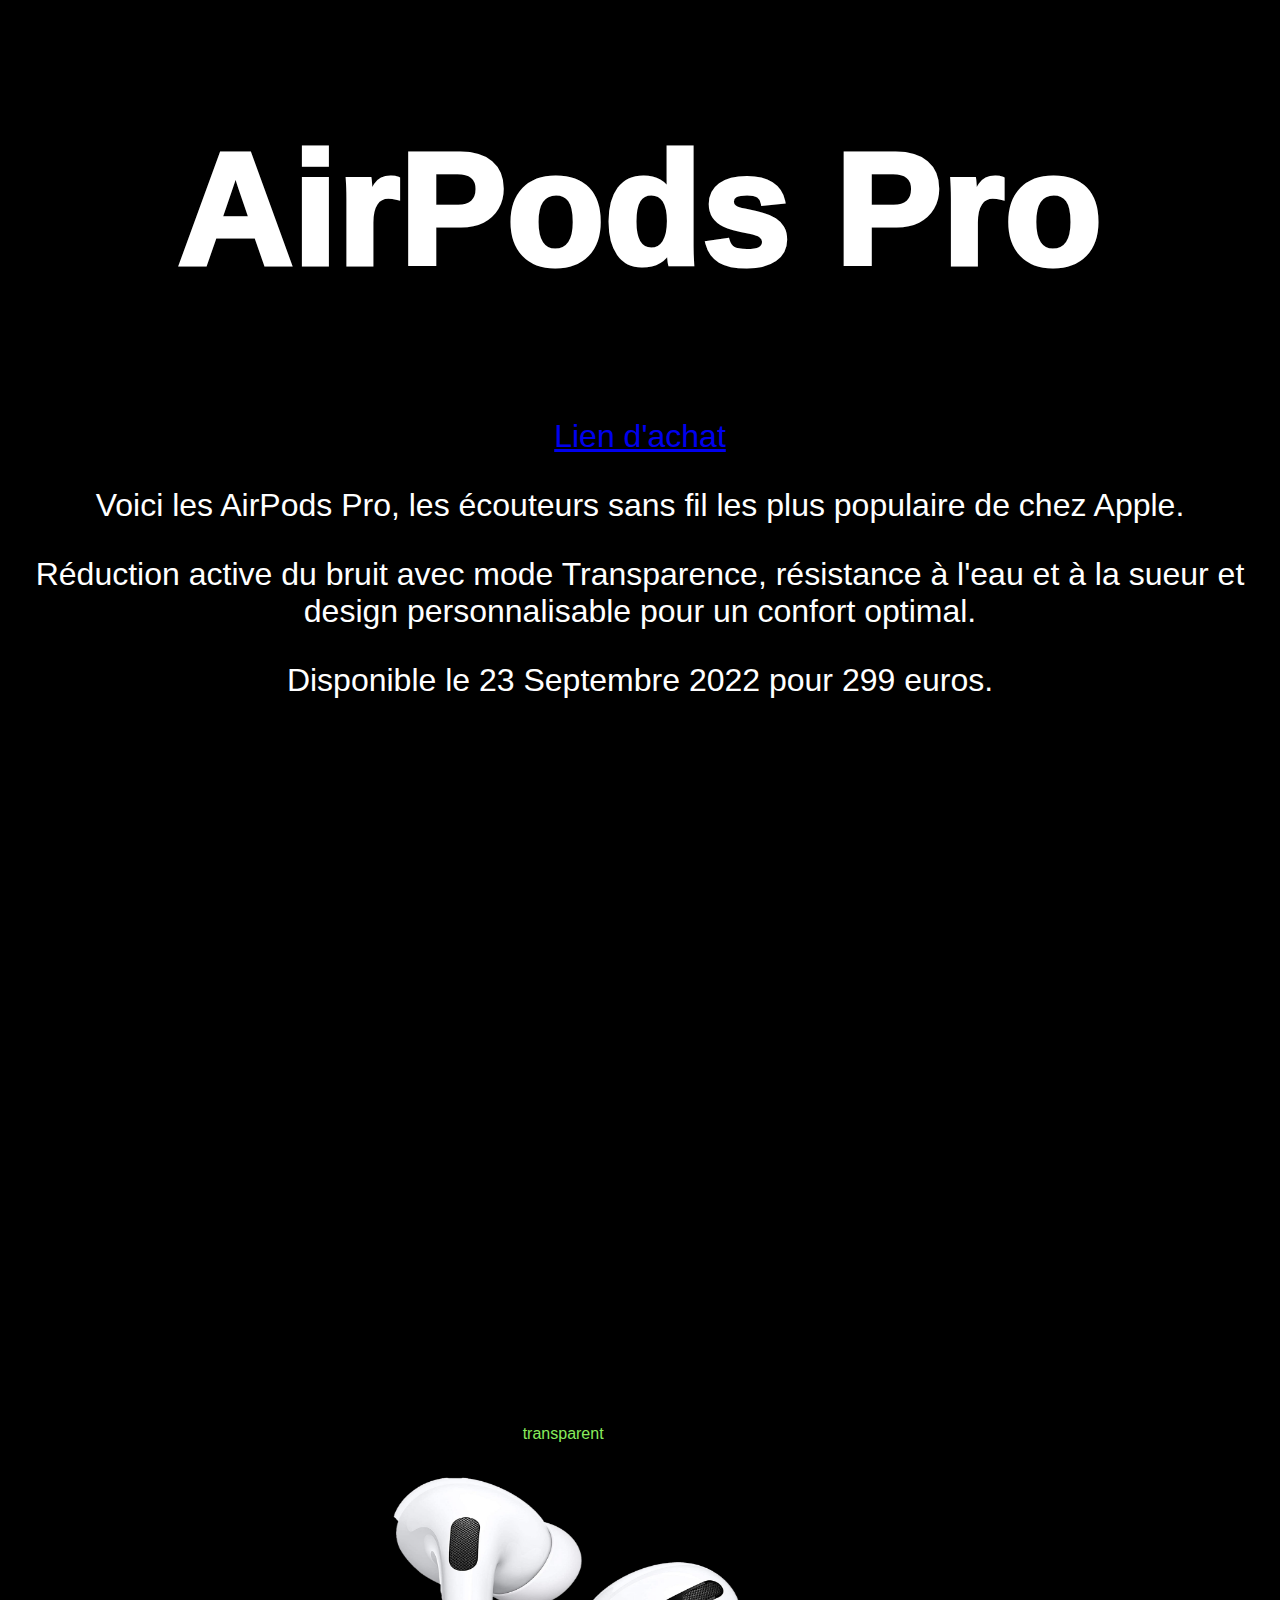
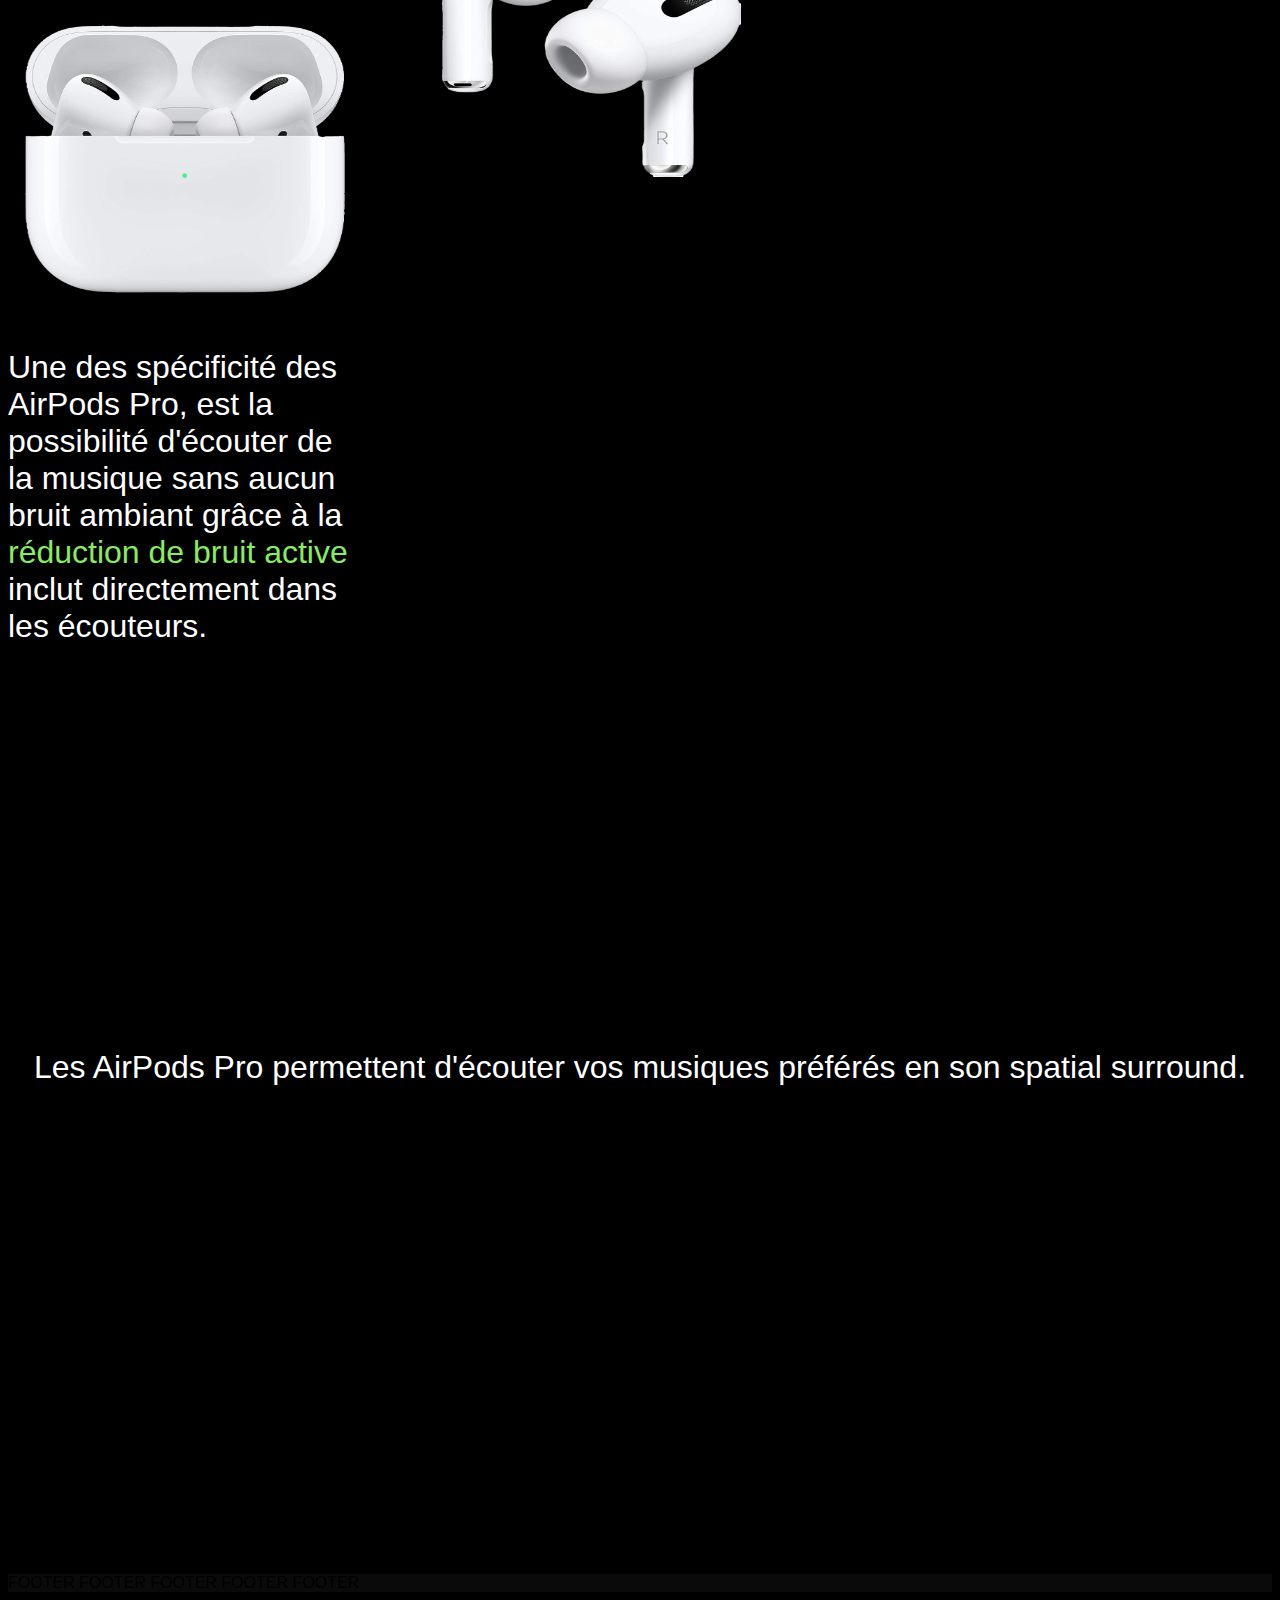
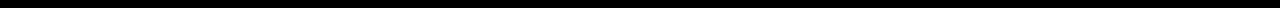
<file: airpods_pro.html>
<!DOCTYPE html>

<html lang="en">
<head>
    <meta charset="UTF-8">
    <link rel="stylesheet" href="style.css">
    <meta http-equiv="X-UA-Compatible" content="IE=edge">
    <meta name="viewport" content="width=device-width, initial-scale=1.0">
    <link rel="icon" type="image/png" href="airpods pro.png" />
    <link rel="preconnect" href="https://fonts.googleapis.com">
    <link rel="preconnect" href="https://fonts.gstatic.com" crossorigin>
    <link href="https://fonts.googleapis.com/css2?family=Jost&display=swap" rel="stylesheet"> 
    <title>AirPods Pro (2° génération)</title>
</head>
<header>
    <div class="Header">
        <h1 class="Title">AirPods Pro</h1>
        <a href="https://www.apple.com/fr/airpods-pro/"> Lien d'achat </a>
        <p>Voici les AirPods Pro, les écouteurs sans fil les plus populaire de chez Apple.</p>
        <p>Réduction active du bruit avec mode Transparence, résistance à l'eau et à la sueur et design personnalisable pour un confort optimal.</p>
        <p> Disponible le 23 Septembre 2022 pour 299 euros. </p>
        <iframe width="1000" height="600" src="https://www.youtube.com/embed/TBTgQbjRsqg" title="AirPods Pro | Rebuilt from the sound up | Apple" frameborder="0" allow="accelerometer; autoplay; clipboard-write; encrypted-media; gyroscope; picture-in-picture" allowfullscreen></iframe>
    </div>
</header>
<body>
    
    <section class="container">
        <div class="gauche">
            <img src="case.png" width="350px" height="300px" alt="Coque AirPods Pro">
            <p>Une des spécificité des AirPods Pro, est la possibilité d'écouter de la musique sans aucun bruit ambiant grâce à la <font color="89ec5c">réduction de bruit active</font>  inclut directement dans les écouteurs.</p>
        </div>
        <div class="AirpodsPro">
            
            <p> Ou alors en mode <font color="89ec5c"> transparent</font>, afin de pouvoir entendre le monde qui vous entoure et d'avoir une conversation sans soucis.
            </p>
            <img src="airpods pro.png" width="350px" height="300px" alt="Airpods Pro">
        </div>
        
        <div class="droite">
            
            <p> Zone de Droite</p>
        </div>
        <div class="clear">
            <center>
            

            </center>
        </div>
        <div class="Contenu">
            
            <p> Contenu de la boîte</p>
        </div>
    </section>

    <div class="Son-Spatial">
        
        <p> Les AirPods Pro permettent d'écouter vos musiques préférés en son spatial surround.</p>
    </div>

    <p>Mode transparent</p>
    <p>Mode réduction de bruit</p>
    <p>MagSafe</p>
    <p> Autonomie de 6H et jusqu'à 30H avec le boitier</p>
    <p>Commande Tactile : pause, lecture, changer de musique, volume</p>
    <p>Embouts silicone : XS,S,M,L</p>
    <p>Encoche pour dragonne sur boitier</p>
    <p>Dis Siri</p>
    <p>Localiser mes AirPods Pro</p>
    <p>Résistant à l'eau et à la sueur</p>
    <p>Haut parleur intégré sur boitier</p>
    <p>Partage Audio</p>
    
</body>
<footer>

    <p>FOOTER FOOTER FOOTER FOOTER FOOTER</p>
    
</footer>
</html>
</file>
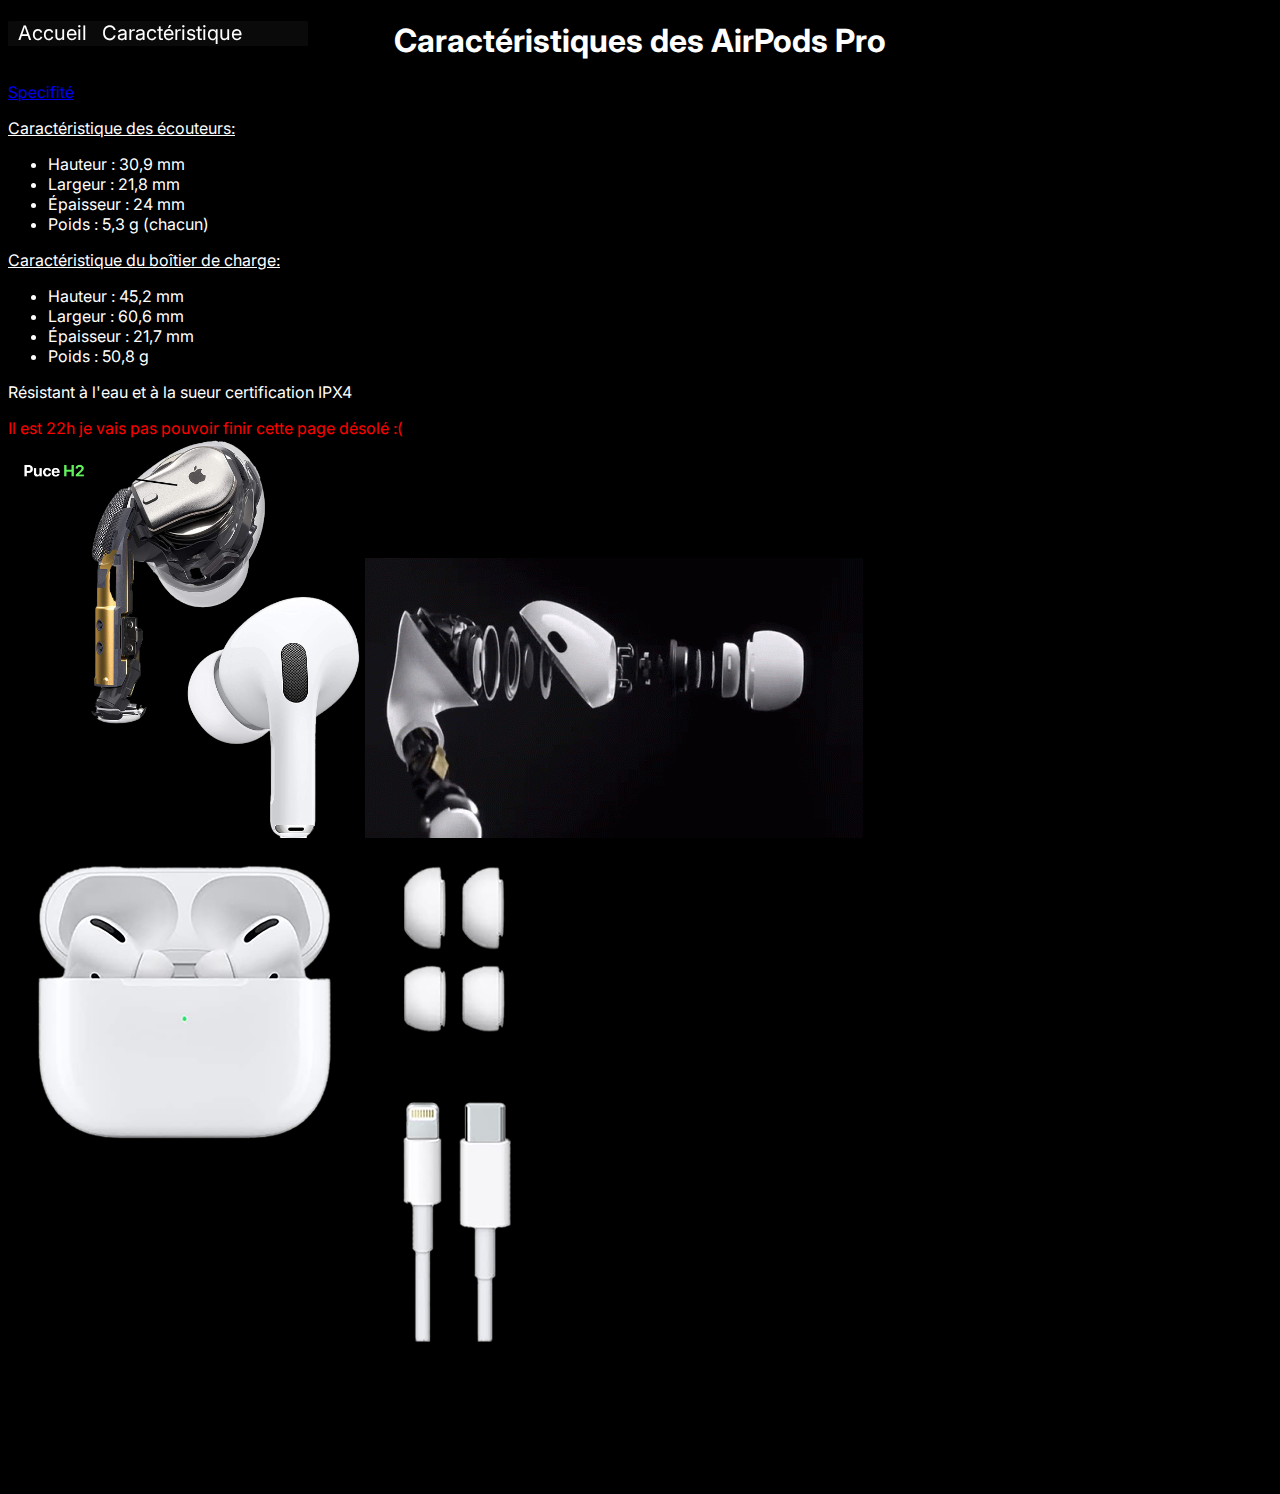
<file: page1.html>
<!DOCTYPE html>
<html lang="en">
<head>
    
    <link rel="stylesheet" href="style.css">
    <meta charset="UTF-8">
    <meta http-equiv="X-UA-Compatible" content="IE=edge">
    <meta name="viewport" content="width=device-width, initial-scale=1.0">
    <link rel="icon" type="image/png" href="airpods pro.png" />
    <link rel="preconnect" href="https://fonts.googleapis.com">
    <link rel="preconnect" href="https://fonts.gstatic.com" crossorigin>
    <link href="https://fonts.googleapis.com/css2?family=Inter:wght@500&display=swap" rel="stylesheet"> 
    <title>Caractéristique des AirPods Pro (2° génération)</title>
</head>
<header>
    <nav class="Bar">
        <a id="ancre1" href="index.html"> Accueil </a>
        <a id="ancre2" href="page1.html"> Caractéristique </a>
    </nav>
</header>
<body>
    <h1>Caractéristiques des AirPods Pro</h1>
    <div class="Caracteristique">
        <a href="https://www.apple.com/fr/airpods-pro/specs/">Specifité</a>
        <u><p>Caractéristique des écouteurs:</p></u>
        <ul>
            <li>Hauteur : 30,9 mm</li>
            <li>Largeur : 21,8 mm</li>
            <li>Épaisseur : 24 mm</li>
            <li>Poids : 5,3 g (chacun)</li>
        </ul>
        <u><p>Caractéristique du boîtier de charge:</p></u>
        <ul>
            <li>Hauteur : 45,2 mm</li>
            <li>Largeur : 60,6 mm</li>
            <li>Épaisseur : 21,7 mm</li>
            <li>Poids : 50,8 g</li>
        </ul>
        <p>Résistant à l'eau et à la sueur certification IPX4</p>
        <font color="Red">Il est 22h je vais pas pouvoir finir cette page désolé :(</font>
    </div>
    <img src="interieurr.png"  height="400px" alt="Interieur AirPods Pro">
    <img src="teardown.gif"  alt="Demontage">

    <div class="Contenu">    
        <img src="contenu.png" height="500px" alt="Contenu de la boite">  
        <p> Contenu de la boîte :</p>
        <ul>
            <li>Boîtier de charge MagSafe avec haut‑parleur et encoche pour dragonne</li>
            <li>Embouts auriculaires en silicone (quatre tailles : XS, S, M, L)</li>
            <li>Câble Lightning vers USB‑C</li>
            <li>Documentation</li>
        </ul>
      
    </div>

    
</body>
</html>
</file>
<file: style.css>
body {
    background-color:rgb(0, 0, 0);
    font-family: 'Inter', sans-serif;
    
}

h1 {
    font-size: 1000;
    font-family: 'Inter', sans-serif;
    text-align:center;
    color: white;
}

h2 {
    font-family: 'Inter', sans-serif;
    text-align:center;
}

h3 {
    font-family: 'Inter', sans-serif;
    text-align:center;
    color: white;
}
.Bar {
    background-color: rgb(10, 10, 10);
    margin-left: auto;
    margin-right: auto;
    position: fixed;
    font-size: small;
    padding-left: auto;
    padding-right: auto;
    padding-top: auto;
    padding-bottom:auto;
    width: 300px;
    height: 25px;
    font-family: 'Inter', sans-serif;
    border-radius: 1%;
}
#ancre1{
    position:relative;
    font-size: 20px;
    text-decoration: none;
    color: white;
    padding-left: 10px;
}

#ancre2{
    position:relative;
    font-size: 20px;
    text-decoration: none;
    color: white;
    padding-left: 10px;
}

#TitreAirpodsPro{
    font-size: 20px;
    text-decoration: none;
    color: white;
}

.Logo {
    width: 80px;
    height: 100px;
    margin-top: 20px;
    margin-bottom: auto;
}

.Title {
    color:rgb(255, 255, 255);
    padding: 10px;
    text-align: center;
    margin-left: auto;
    margin-right: auto;
    width: 6em;
    font-weight: 1000;
    font-size: 500%;
}

.Title:hover{
    border: 3px;
    border-style:ridge;
    border-radius: 30%;
    border-color: white;
    color: rgb(245, 245, 245);
}
.Lien {
    color: aliceblue;
}


.Header {
    background-color: rgb(0, 0, 0);
    color:rgb(255, 255, 255);
    margin-left: auto;
    margin-right: auto;
    font-family: 'Inter', sans-serif;
    text-align: center;
    font-size: xx-large;
}

.Ecouteurs {
    box-shadow: 0 4px 8px 0 rgba(233, 233, 233, 0.2), 0 6px 20px 0 rgba(219, 212, 212, 0.19);
    border: 2px solid rgb(224, 224, 224);
    display: block;
    margin-left: auto;
    margin-right: auto;
    height: 280px;
    width: 498;
    image-rendering: optimizeQuality;
}

.gauche {
    margin-top: 200px;
    width: 500px;
    height: 1000px;
    font-size: xx-large;
    position: relative;
    text-align: left;
    color: white;
}


.reduction {
    border-radius: 40px;
    width: auto;
    
}

.left {
    padding-left:1600px;
    position:absolute;
    top: 60px;
    text-align: center;
}

.Puce{
    
    font-size: x-large;
    display: flex;
    color: white;
    text-align: center;
    margin-top: 100px;

}
.centrecontrole{
    margin-left: auto;
    margin-right: auto;
    width: 350px;
    margin-top: 50px;
}
.Transparence {
    margin-bottom: 15%;
    color:rgb(255, 255, 255);
    border: solid 2px rgb(255, 255, 255);
    display:flex;
    text-align: center;
    font-size: xx-large;
    
}

.Transparenceimg{
    margin-left: auto;
    margin-right: auto;
}
.Transparence:hover{
    background-color: rgb(229, 229, 229);
    color: black;

}





.container {
    margin-top: 70px;
    display: flex;
    gap: 30px;
    
}

.Son-Spatial {
    color:rgb(255, 255, 255);
    text-align: center;
    margin-top: 40px;
    margin-left: auto;
    margin-right: auto;
    font-size: xx-large;
}

.audiospatial{
    border-radius: 10%;
}
.appuyer{
    background-color: rgb(0, 0, 0);
    font-size: x-large;
    margin-top: -80px;
    color: rgb(255, 255, 255);
    text-align: center;
    border-radius: 20px;
    margin-left: 50px;
}

.appuyer:hover{
    background-color: rgb(255, 255, 255);
    color: rgb(0, 0, 0);
}


.touch{
    border-radius: 10%;
    width:407px;
    height: 407px;
  
}

.Batterie{
    color: white;
    margin-top: 15%;
    margin-bottom: 10%;
}

.Taille{
    text-align: center;
    width:1650px;
    font-size: x-large;
    color:rgb(255, 255, 255);
    margin-top: 20%;
    display: flex;
    gap: 10px;
    margin-left: auto;
    margin-right: auto;
    margin-bottom: 5%;
    
}


.Changer{
    display: flex;
    color: black;
    font-size: xx-large;
    font-weight:bold;
    width:1800px;

}
.Bloc:hover{
    color: rgb(238, 130, 238);
    background-color: rgb(255, 255, 255);
}

.Bloc{
    background-color: white;
    width: 40%;
    border-radius: 8%;
    text-align: center;
    margin-left:40px;

}

.testembouts{
    position:static;
    margin-left:50px;
    
}
.Text{
    margin-top: 10%;
    width: 150px;
    color: white;
    text-align: justify;
    
}



.MagSafe{
    margin-top: 250px;
    margin-left: auto;
    margin-right: auto;
    gap: 50px;
    display: flex;
    font-size: xx-large;
    margin-left: 230px;
}


.DisSiri{
    border-radius: 30%;
    background-color: white;
    color: black;
    text-align: center;
    font-size: large;
    padding-bottom: 10px;
    margin-bottom: 150px;
}

.DisSiri:hover{
    border-radius: 30%;
    background-color:rgb(216, 191, 216);
    color: black;
    text-align: center;
    font-size: large;
    margin-bottom: 150px;
    padding-bottom: 10px;
}

.Localiser{
    margin-top:200px;
    display: flex;
    gap: 50px;
    margin-left: 80px;
    margin-bottom:200px;
}
.Localisertext{
    position:absolute; 
    right:80px; 
    font-weight: bold;
    text-align: justify;
    font-size: xx-large;
}

.partageaudio{
    color: white;
    font-size: xx-large;
    border-radius: 2%;
    display: flex;
    

}

.Caracteristique{
    color: white;
}

.droite:hover{
    background-color: rgb(229, 229, 229);
    color: black;
}

.AirpodsPro:hover{
    background-color: rgb(229, 229, 229);
    color: black;
}


.contenu:hover{
    background-color: rgb(229, 229, 229);
    color: black;
}

.personnalisable{
    font-size:large;
    text-align: center;
    color:white;
    padding-right: auto;
    margin: 10px 50px 20px 0;
    padding-left: auto;
    flex-wrap: wrap;
}

.personnalisablee{
    
    border-radius: 50%;
    width: 500px;


}



footer{
    margin-top: 5%;
    background-color: rgb(10, 10, 10);
    gap: 10px;
}
.footer{
    color: white;
    
    font-family: 'Inter', sans-serif;
    display: flex;
}

.Nom{
    padding-left: 1200px
}
.LinkedIn{
    text-decoration: none;
    padding-top: 30px;
    color: white;
    width: auto;
    font-size: xx-large;


}

.Liste{
    color:white;
}

.contenu {
    display: flex;
    border: solid 5px rgb(255, 255, 255);
    width: 40%;
    height: 250px;
    color: white;
}
</file>
